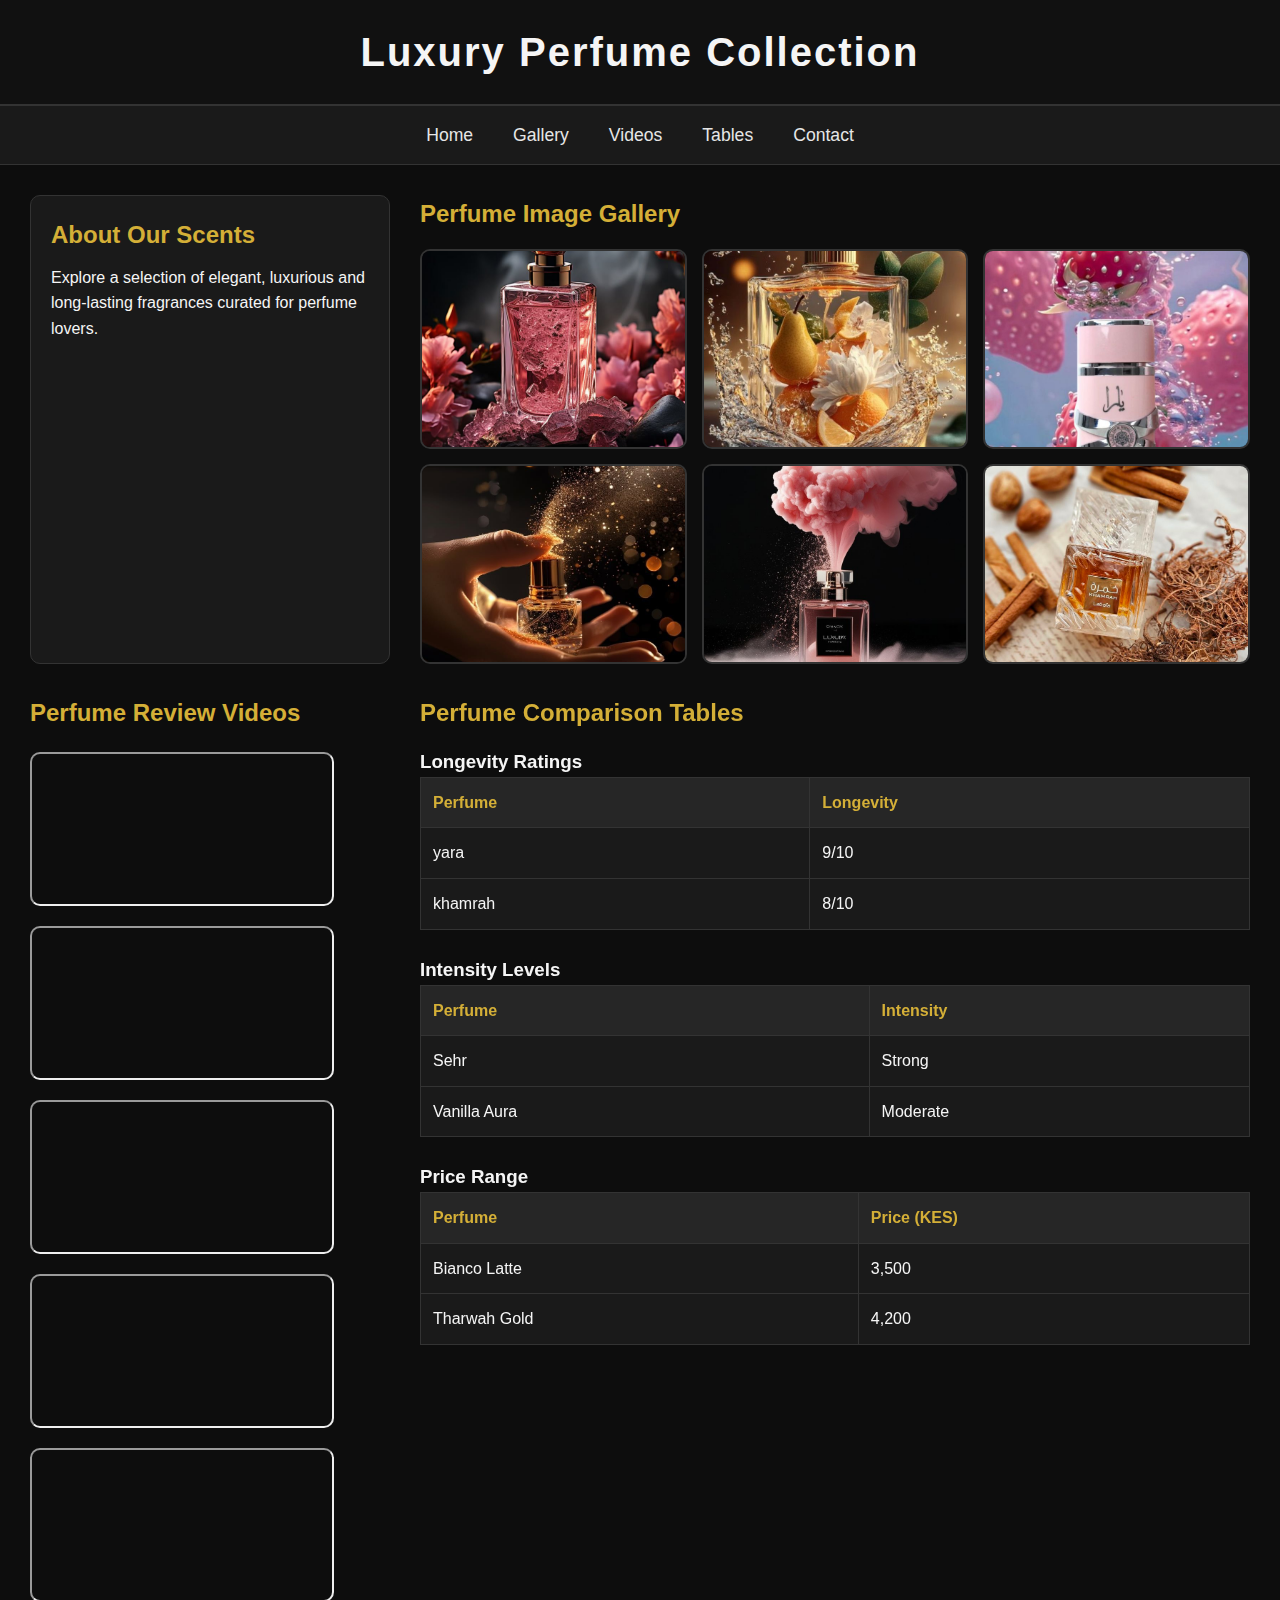
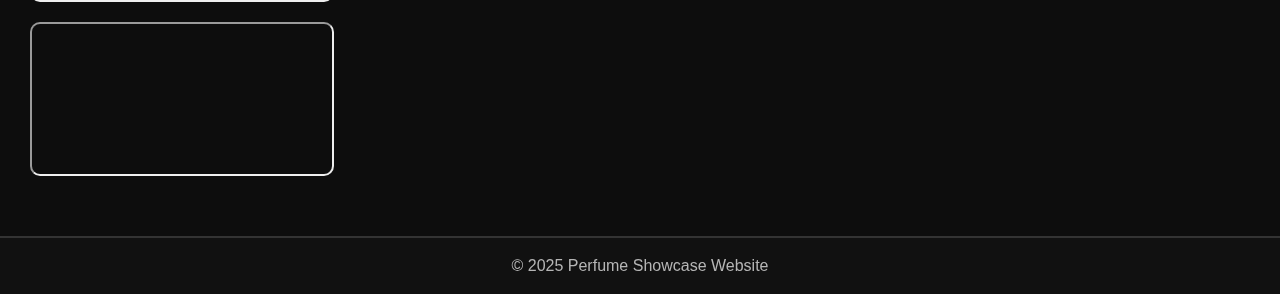
<file: PERFUME WEBSITE/index.html>
<!DOCTYPE html>
<html lang="en">
<head>
    <meta charset="UTF-8" />
    <meta name="viewport" content="width=device-width, initial-scale=1.0" />
    <title>Perfume Showcase Website</title>
    <link rel="stylesheet" href="style.css" />
</head>
<body>
    <!-- HEADER -->
    <header>
        <h1>Luxury Perfume Collection</h1>
    </header>

    <!-- NAVIGATION -->
    <nav>
        <ul>
            <li><a href="#home">Home</a></li>
            <li><a href="#gallery">Gallery</a></li>
            <li><a href="#videos">Videos</a></li>
            <li><a href="#tables">Tables</a></li>
            <li><a href="#contact">Contact</a></li>
        </ul>
    </nav>

    <main>
        <!-- ASIDE -->
        <aside>
            <h2>About Our Scents</h2>
            <p>Explore a selection of elegant, luxurious and long-lasting fragrances curated for perfume lovers.</p>
        </aside>

        <!-- SECTION: IMAGE GALLERY -->
        <section id="gallery">

    <h2>Perfume Image Gallery</h2>

    <div class="image-grid">
        <img src="images/perfume1.jpeg" alt="Perfume 1" />
        <img src="images/perfume2.jpeg" alt="Perfume 2" />
        <img src="images/perfume3.jpeg" alt="Perfume 3" />
        <img src="images/perfume4.jpeg" alt="Perfume 4" />
        <img src="images/perfume5.jpeg" alt="Perfume 5" />
        <img src="images/perfume6.jpeg" alt="Perfume 6" />
    </div>
</section>



        <!-- SECTION: VIDEOS -->
        <section id="videos">
            <h2>Perfume Review Videos</h2>
            <div class="video-grid">
                <iframe src="https://www.youtube.com/watch?v=0waFjEQmbuI" allowfullscreen></iframe>
                <iframe src="https://www.youtube.com/embed/AKtQViVNF7U" allowfullscreen></iframe>
                <iframe src="https://www.youtube.com/embed/_uiRnHa2wwo" allowfullscreen></iframe>
                <iframe src="https://www.youtube.com/embed/jWILXWgskTI" allowfullscreen></iframe>
                <iframe src="https://www.youtube.com/embed/xLftSasllTs" allowfullscreen></iframe>
                <iframe src="https://www.youtube.com/embed/8BGSikkGKOc" allowfullscreen></iframe>
            </div>
        </section>

        <!-- SECTION: TABLES -->
        <section id="tables">
            <h2>Perfume Comparison Tables</h2>

            <h3>Longevity Ratings</h3>
            <table>
                <tr>
                    <th>Perfume</th>
                    <th>Longevity</th>
                </tr>
                <tr>
                    <td>yara</td>
                    <td>9/10</td>
                </tr>
                <tr>
                    <td>khamrah</td>
                    <td>8/10</td>
                </tr>
            </table>

            <h3>Intensity Levels</h3>
            <table>
                <tr>
                    <th>Perfume</th>
                    <th>Intensity</th>
                </tr>
                <tr>
                    <td>Sehr</td>
                    <td>Strong</td>
                </tr>
                <tr>
                    <td>Vanilla Aura</td>
                    <td>Moderate</td>
                </tr>
            </table>

            <h3>Price Range</h3>
            <table>
                <tr>
                    <th>Perfume</th>
                    <th>Price (KES)</th>
                </tr>
                <tr>
                    <td>Bianco Latte</td>
                    <td>3,500</td>
                </tr>
                <tr>
                    <td>Tharwah Gold</td>
                    <td>4,200</td>
                </tr>
            </table>
        </section>
    </main>

    <!-- FOOTER -->
    <footer id="contact">
        <p>&copy; 2025 Perfume Showcase Website</p>
    </footer>
</body>
</html>
</file>
<file: PERFUME WEBSITE/style.css>
/* Dark Luxury Theme CSS */

/* Reset */
* {
    margin: 0;
    padding: 0;
    box-sizing: border-box;
    font-family: 'Segoe UI', sans-serif;
}

body {
    background-color: #0d0d0d;
    color: #f5f5f5;
    line-height: 1.6;
}

/* HEADER */
header {
    background: #111;
    padding: 20px;
    text-align: center;
    border-bottom: 2px solid #333;
}

header h1 {
    font-size: 2.5rem;
    letter-spacing: 2px;
}

/* NAVIGATION */
nav {
    background: #1a1a1a;
    padding: 15px 0;
    border-bottom: 1px solid #333;
}

nav ul {
    display: flex;
    justify-content: center;
    list-style: none;
    gap: 40px;
}

nav ul li a {
    color: #e6e6e6;
    text-decoration: none;
    font-size: 1.1rem;
    transition: color 0.3s;
}

nav ul li a:hover {
    color: #d4af37;
}

/* MAIN LAYOUT */
main {
    display: grid;
    grid-template-columns: 1fr 3fr;
    gap: 30px;
    padding: 30px;
}

/* ASIDE */
aside {
    background: #1a1a1a;
    padding: 20px;
    border-radius: 10px;
    border: 1px solid #333;
}

aside h2 {
    margin-bottom: 10px;
    color: #d4af37;
}

/* GALLERY */
#gallery h2,
#videos h2,
#tables h2 {
    color: #d4af37;
    margin-bottom: 15px;
}

.image-grid {
    display: grid;
    grid-template-columns: repeat(3, 1fr);
    gap: 15px;
}

.image-grid img {
    width: 100%;
    height: 200px;
    object-fit: cover;
    border-radius: 10px;
    border: 2px solid #333;
    transition: transform 0.3s ease;
}

.image-grid img:hover {
    transform: scale(1.05);
}

/* VIDEOS */
.video-grid {
    display: grid;
    grid-template-columns: repeat(auto-fit, minmax(360px, 1fr));
    gap: 20px;
    margin-top: 20px;
}

iframe {
    border-radius: 10px;
}



/* TABLES */
table {
    width: 100%;
    border-collapse: collapse;
    margin-bottom: 25px;
    background: #1a1a1a;
    border: 1px solid #333;
}

th,
td {
    padding: 12px;
    text-align: left;
    border: 1px solid #333;
}

th {
    background: #262626;
    color: #d4af37;
}

/* FOOTER */
footer {
    background: #111;
    padding: 15px;
    text-align: center;
    border-top: 2px solid #333;
    margin-top: 30px;
}

footer p {
    color: #b5b5b5;
}

/* MEDIA QUERIES */
@media (max-width: 900px) {
    main {
        grid-template-columns: 1fr;
    }

    .image-grid {
        grid-template-columns: repeat(2, 1fr);
    }

    .video-grid {
        grid-template-columns: 1fr;
    }
}

@media (max-width: 500px) {
    nav ul {
        flex-direction: column;
        gap: 15px;
    }

    .image-grid {
        grid-template-columns: 1fr;
    }
}
</file>
